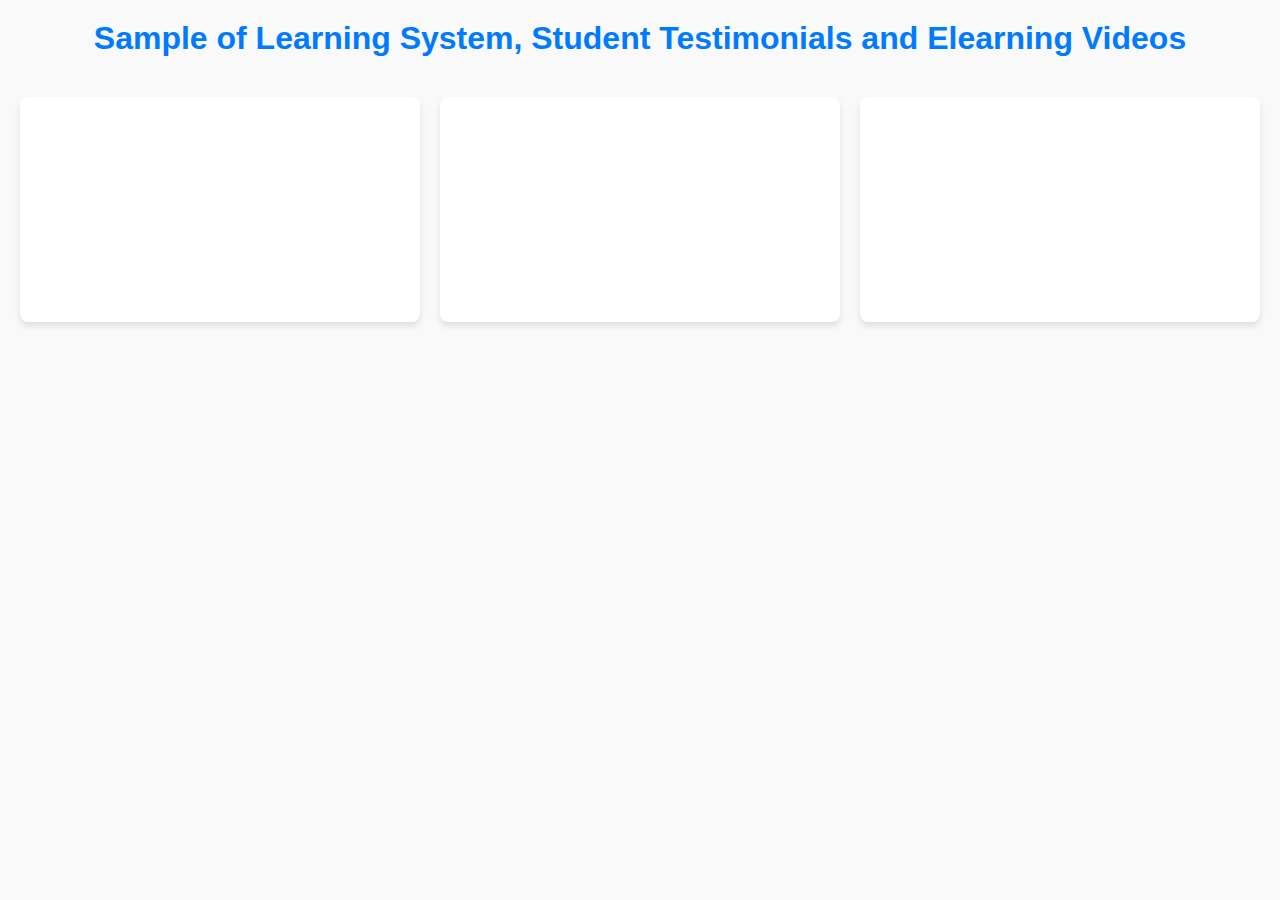
<file: contact.html>
<!DOCTYPE html>
<html lang="en">
<head>
    <meta charset="UTF-8">
    <meta name="viewport" content="width=device-width, initial-scale=1.0">
    <title>Sample of Learning System, Student Testimonials and Elearning Videos</title>
    <style>
        body {
            font-family: Arial, sans-serif;
            margin: 0;
            padding: 0;
            background-color: #f9f9f9;
            color: #333;
            text-align: center;
        }

        h1 {
            color: #007bff;
            margin: 20px 0;
            font-size: 2rem;
        }

        .video-grid {
            display: grid;
            grid-template-columns: repeat(auto-fit, minmax(280px, 1fr));
            gap: 20px;
            padding: 20px;
        }

        .video-item {
            background: #fff;
            border-radius: 8px;
            box-shadow: 0 4px 6px rgba(0, 0, 0, 0.1);
            overflow: hidden;
            position: relative;
            width: 100%;
            padding-top: 56.25%; /* Aspect ratio 16:9 */
        }

        .video-item iframe {
            position: absolute;
            top: 0;
            left: 0;
            width: 100%;
            height: 100%;
            border: none;
        }

        @media (max-width: 768px) {
            h1 {
                font-size: 1.5rem;
            }
        }
    </style>
</head>
<body>
    <h1>Sample of Learning System, Student Testimonials and Elearning Videos</h1>
    <div class="video-grid">
        <!-- Video 1 -->
        <div class="video-item">
            <div id="player1"></div>
        </div>

        <!-- Video 2 -->
        <div class="video-item">
            <div id="player2"></div>
        </div>

        <!-- Video 3 -->
        <div class="video-item">
            <div id="player3"></div>
        </div>

        <!-- Add more videos as needed -->
    </div>

    <script>
        // Array to store YouTube Player instances
        const players = [];

        // Function to create a YouTube Player
        function onYouTubeIframeAPIReady() {
            players.push(new YT.Player('player1', {
                videoId: 'Xe8F2ZyUW2g', // Replace with your video ID
                events: {
                    'onStateChange': onPlayerStateChange
                }
            }));

            players.push(new YT.Player('player2', {
                videoId: 'YljIYQPoRTs', // Replace with your video ID
                events: {
                    'onStateChange': onPlayerStateChange
                }
            }));

            players.push(new YT.Player('player3', {
                videoId: 'bOlwpBn7_fM', // Replace with your video ID
                events: {
                    'onStateChange': onPlayerStateChange
                }
            }));
        }

        // Function to stop other videos when one starts
        function onPlayerStateChange(event) {
            if (event.data === YT.PlayerState.PLAYING) {
                players.forEach(player => {
                    if (player !== event.target) {
                        player.pauseVideo();
                    }
                });
            }
        }

        // Load the YouTube Iframe API
        const tag = document.createElement('script');
        tag.src = "https://www.youtube.com/iframe_api";
        const firstScriptTag = document.getElementsByTagName('script')[0];
        firstScriptTag.parentNode.insertBefore(tag, firstScriptTag);
    </script>
</body>
</html>
</file>
